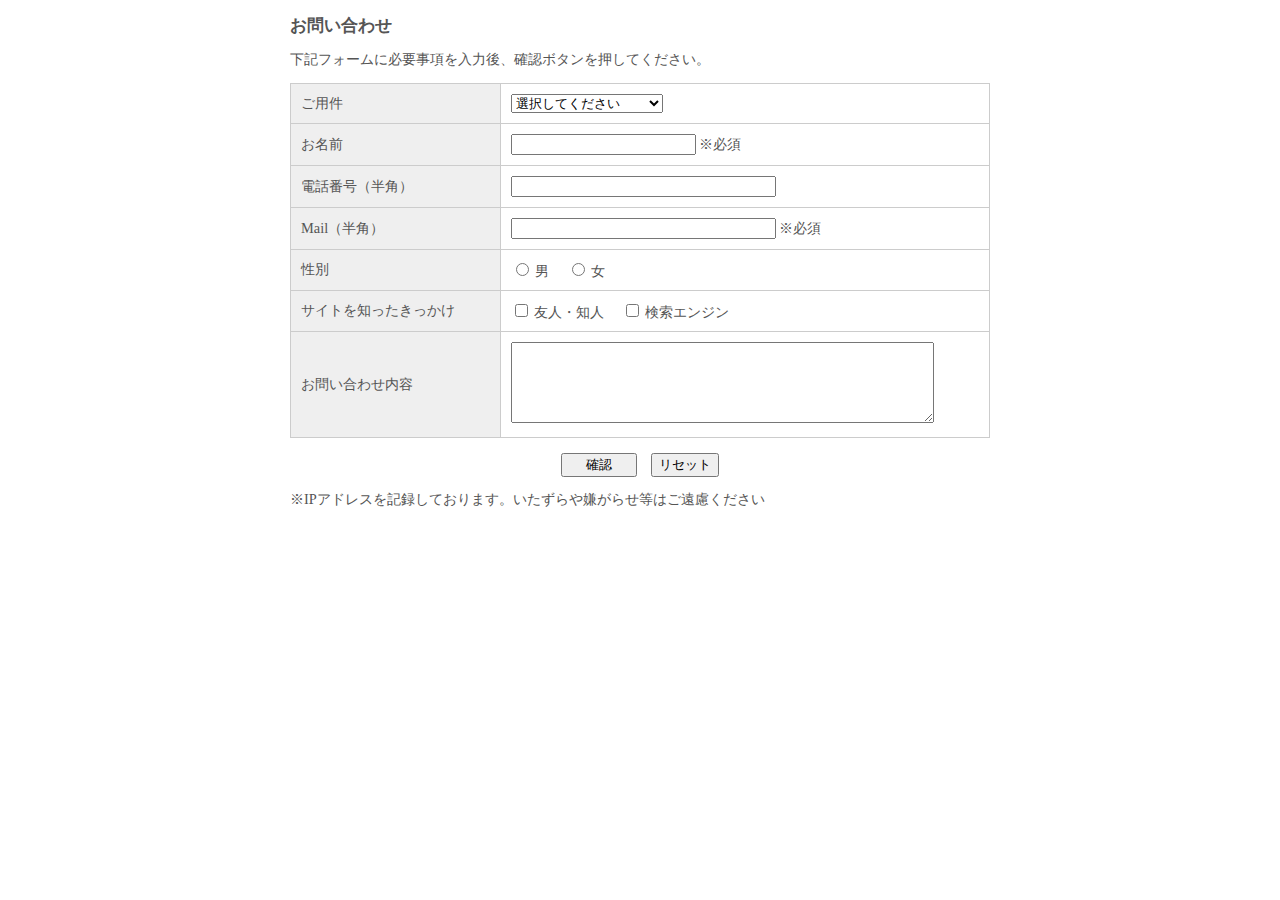
<file: mail/contact.html>
<!DOCTYPE HTML>
<html lang="ja">
<head>
<meta charset="utf-8">
<meta name="viewport" content="width=device-width, initial-scale=1, maximum-scale=1, user-scalable=no" />
<meta name="format-detection" content="telephone=no">
<title>サンプル</title>
<meta name="Description" content="" />
<meta name="Keywords" content="" />
<meta http-equiv="Content-Style-Type" content="text/css" />
<style type="text/css">
#formWrap {
	width:700px;
	margin:0 auto;
	color:#555;
	line-height:120%;
	font-size:90%;
}
table.formTable{
	width:100%;
	margin:0 auto;
	border-collapse:collapse;
}
table.formTable td,table.formTable th{
	border:1px solid #ccc;
	padding:10px;
}
table.formTable th{
	width:30%;
	font-weight:normal;
	background:#efefef;
	text-align:left;
}
/*　簡易版レスポンシブ用CSS（必要最低限のみとしています。ブレークポイントも含め自由に設定下さい）　*/
@media screen and (max-width:572px) {
#formWrap {
	width:95%;
	margin:0 auto;
}
table.formTable th, table.formTable td {
	width:auto;
	display:block;
}
table.formTable th {
	margin-top:5px;
	border-bottom:0;
}
input[type="text"], textarea {
	width:80%;
	padding:5px;
	font-size:110%;
	display:block;
}
input[type="submit"], input[type="reset"], input[type="button"] {
	display:block;
	width:100%;
	height:40px;
}
}
</style>
</head>
<body>
<div id="formWrap">
  <h3>お問い合わせ</h3>
  <p>下記フォームに必要事項を入力後、確認ボタンを押してください。</p>
  <form method="post" action="mail.php">
    <table class="formTable">
      <tr>
        <th>ご用件</th>
        <td><select name="ご用件">
            <option value="">選択してください</option>
            <option value="ご質問・お問い合わせ">ご質問・お問い合わせ</option>
            <option value="リンクについて">リンクについて</option>
          </select></td>
      </tr>
      <tr>
        <th>お名前</th>
        <td><input size="20" type="text" name="お名前" /> ※必須</td>
      </tr>
      <tr>
        <th>電話番号（半角）</th>
        <td><input size="30" type="text" name="電話番号" /></td>
      </tr>
      <tr>
        <th>Mail（半角）</th>
        <td><input size="30" type="text" name="Email" /> ※必須</td>
      </tr>
      <tr>
        <th>性別</th>
        <td><input type="radio" name="性別" value="男" /> 男　
          <input type="radio" name="性別" value="女" /> 女 </td>
      </tr>
      <tr>
        <th>サイトを知ったきっかけ</th>
        <td><input name="サイトを知ったきっかけ[]" type="checkbox" value="友人・知人" /> 友人・知人　
          <input name="サイトを知ったきっかけ[]" type="checkbox" value="検索エンジン" /> 検索エンジン</td>
      </tr>
      <tr>
        <th>お問い合わせ内容<br /></th>
        <td><textarea name="お問い合わせ内容" cols="50" rows="5"></textarea></td>
      </tr>
    </table>
    <p align="center">
      <input type="submit" value="　 確認 　" />　<input type="reset" value="リセット" />
    </p>
  </form>
  <p>※IPアドレスを記録しております。いたずらや嫌がらせ等はご遠慮ください</p>
</div>
</body>
</html>
</file>
